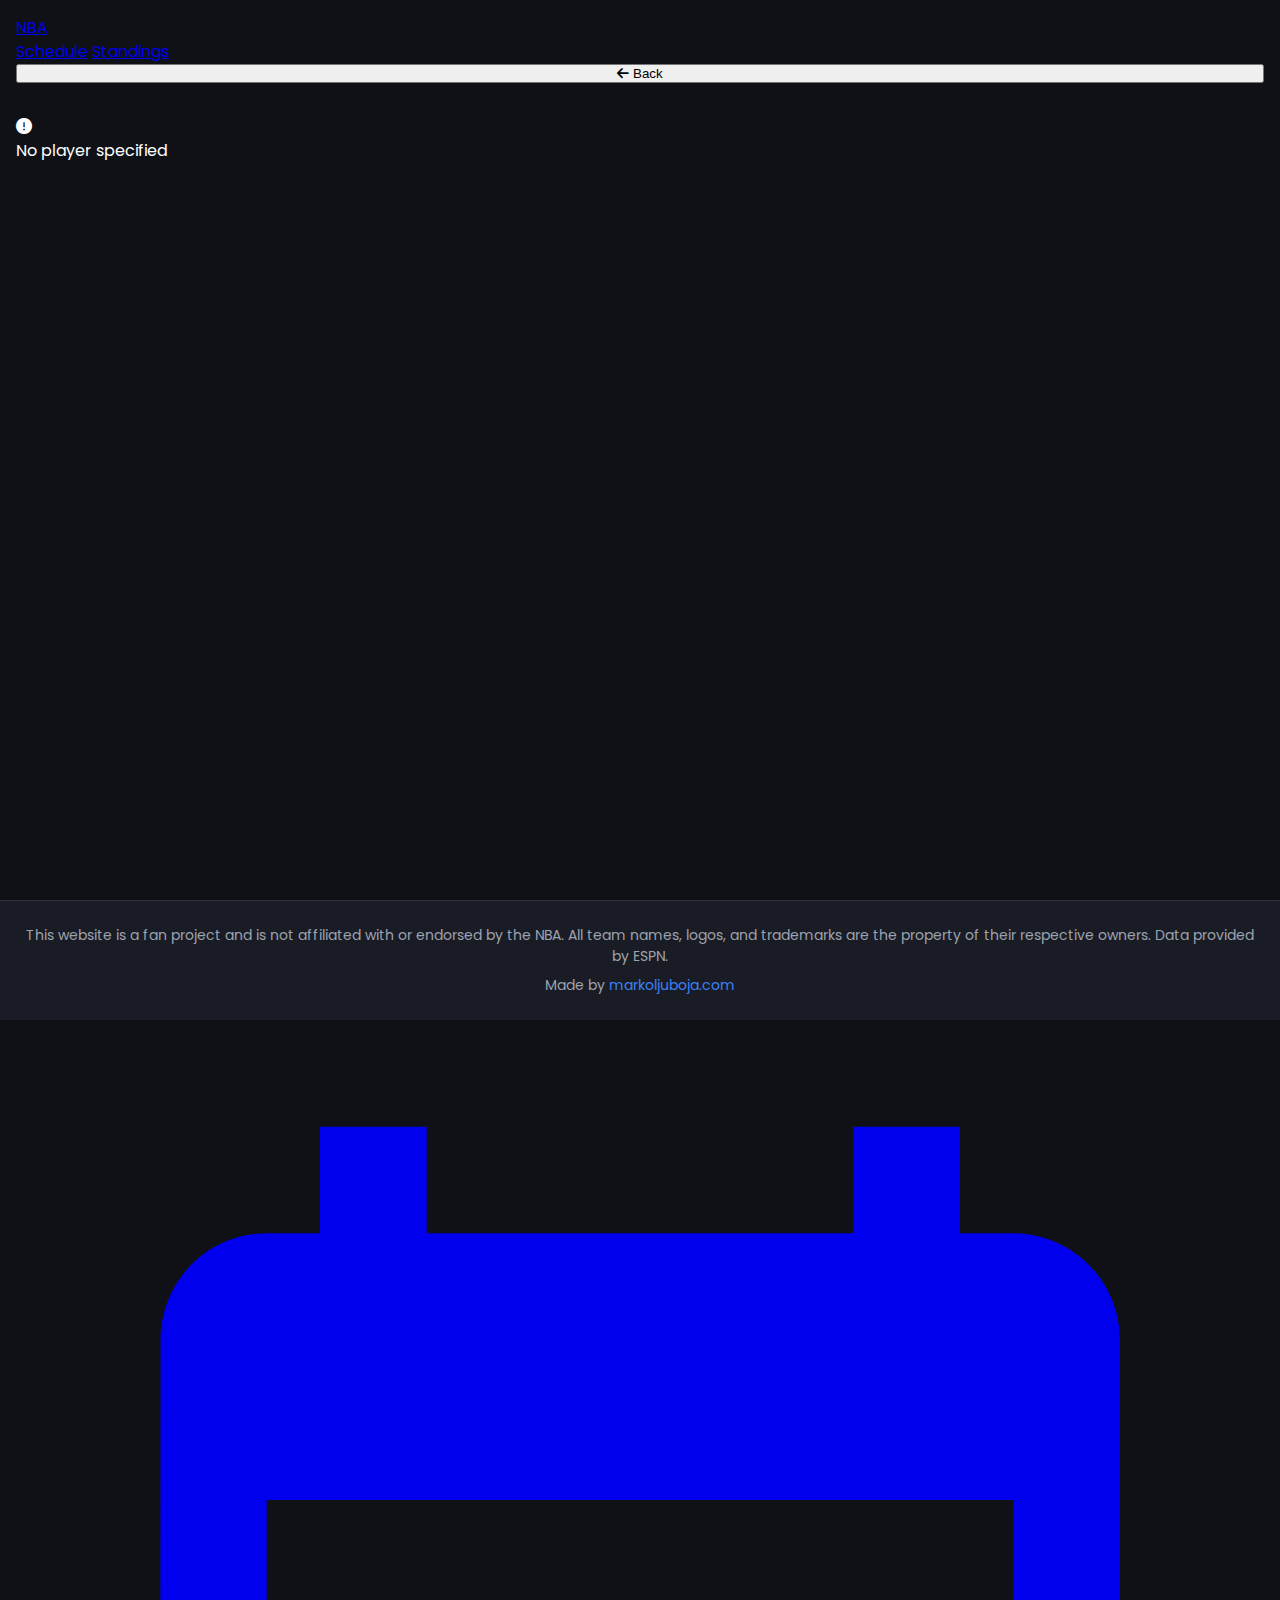
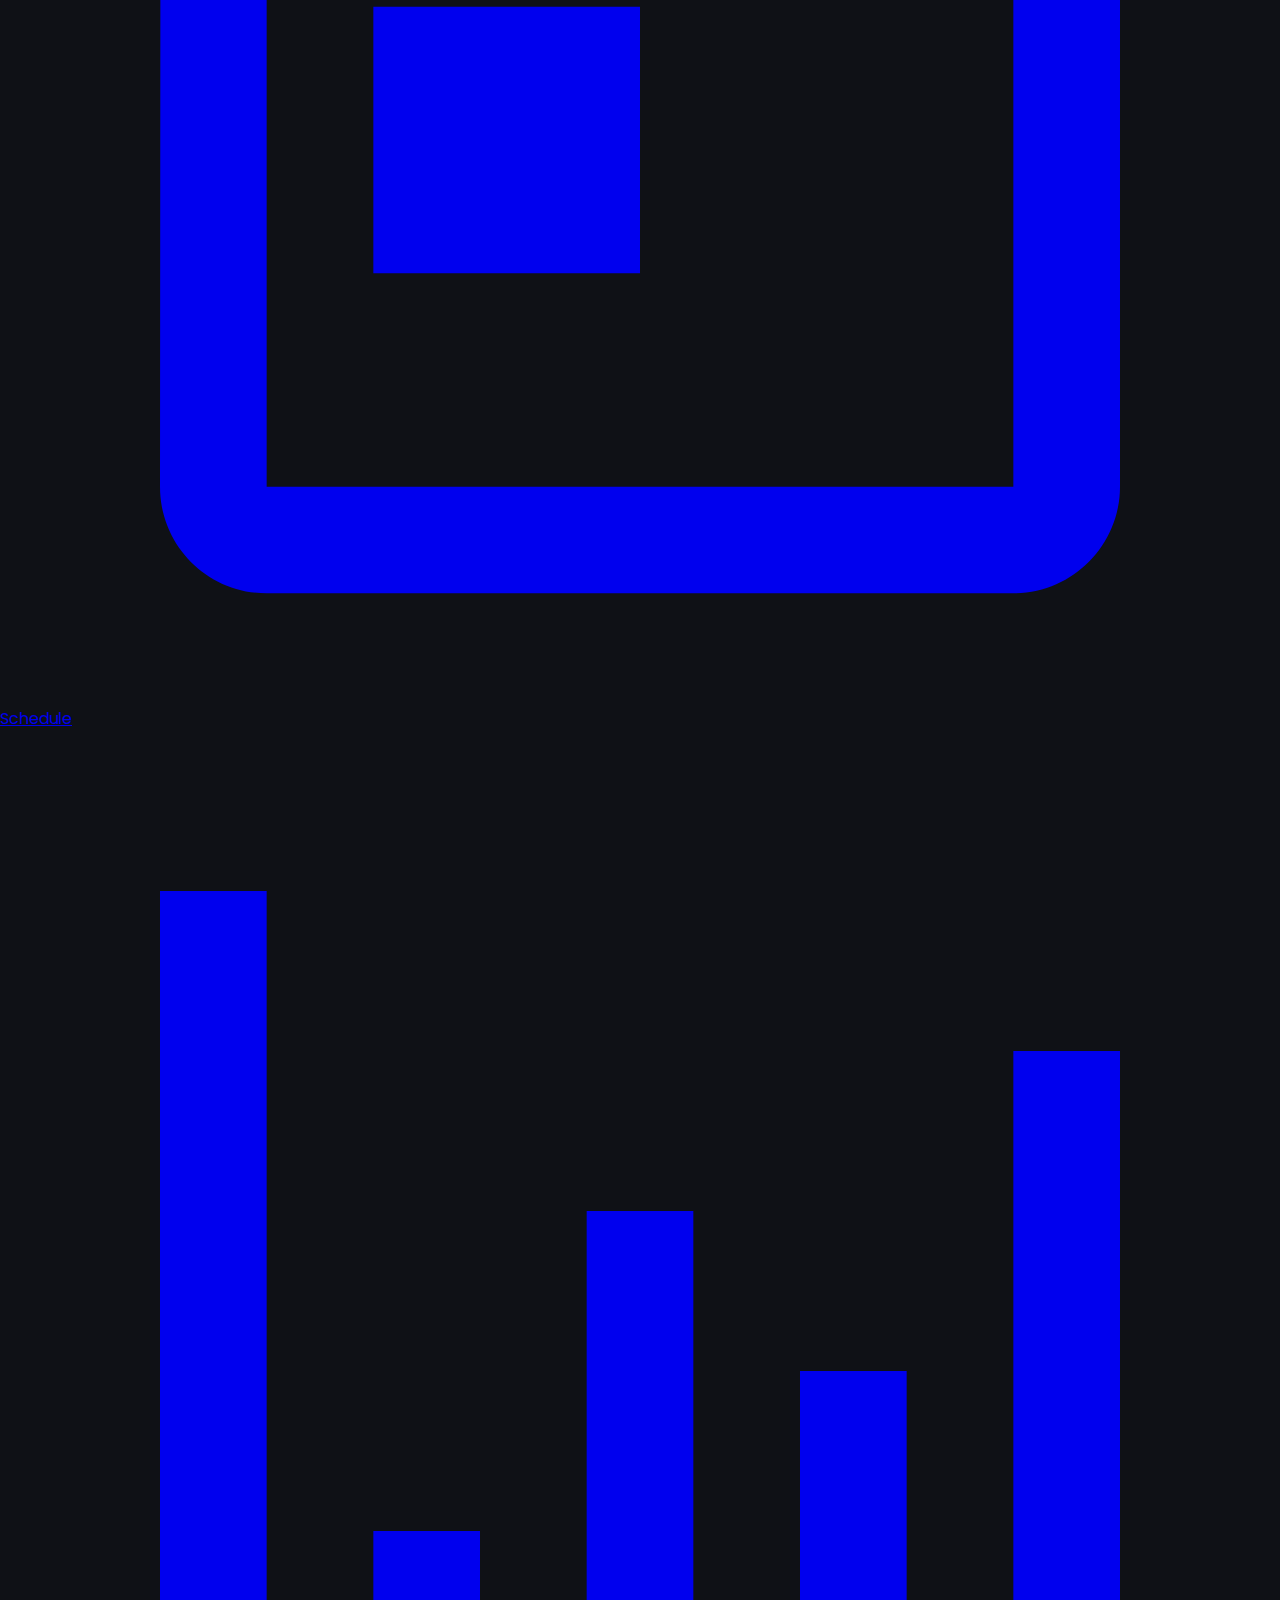
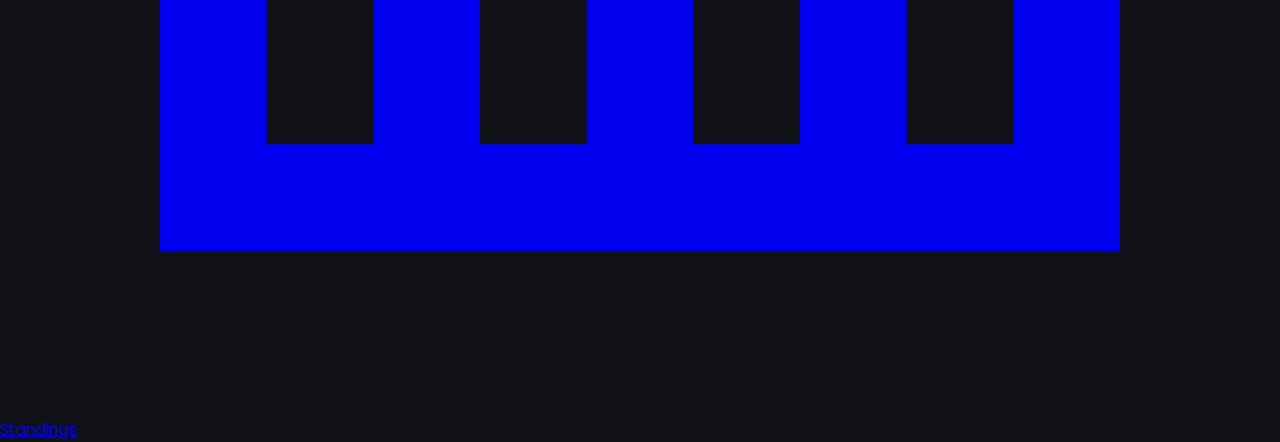
<file: player.html>
<!DOCTYPE html>
<html lang="en">

<head>
  <meta http-equiv="Cache-Control" content="no-cache, no-store, must-revalidate" />
  <meta http-equiv="Pragma" content="no-cache" />
  <meta http-equiv="Expires" content="0" />
  <meta charset="UTF-8" />
  <meta name="viewport" content="width=device-width, initial-scale=1.0, viewport-fit=cover" />
  <meta name="apple-mobile-web-app-status-bar-style" content="black-translucent">
  <meta name="theme-color" content="#0d1117" />
  <title>Player Info - NBA</title>
  <link rel="preconnect" href="https://fonts.googleapis.com" />
  <link rel="preconnect" href="https://fonts.gstatic.com" crossorigin />
  <link href="https://fonts.googleapis.com/css2?family=Poppins:wght@400;500;600;700&display=swap" rel="stylesheet" />

  <link rel="stylesheet" href="https://cdnjs.cloudflare.com/ajax/libs/font-awesome/6.0.0/css/all.min.css"
    referrerpolicy="no-referrer" />

  <link rel="stylesheet" href="css/styles.css" />
  <link rel="shortcut icon" type="image/x-icon" href="favicon.ico" />

</head>

<body>
  <div id="app">
    <header class="site-header">
      <div class="header-content">
        <a href="index.html" class="site-title">NBA</a>
        <nav class="tab-nav">
          <a href="index.html" class="tab-link">Schedule</a>
          <a href="standings.html" class="tab-link">Standings</a>
        </nav>
      </div>
    </header>

    <main>
      <button id="back-button" class="content-back-button">
        <i class="fas fa-arrow-left"></i>
        <span>Back</span>
      </button>

      <div id="player-header" class="player-header">
        <!-- Player header will be dynamically inserted here -->
      </div>

      <div id="player-content" class="player-content">
        <!-- Player stats and info will be dynamically inserted here -->
      </div>
    </main>

    <div id="loading-overlay" class="loading-overlay">
      <div class="loader"></div>
    </div>
  </div>

  <footer class="footer">
    <div class="footer-content">
      <p>
        This website is a fan project and is not affiliated with or endorsed by the NBA. All team names, logos, and
        trademarks are the property of their respective owners.
        Data provided by ESPN.
      </p>
      <p>
        Made by <a href="https://markoljuboja.com" target="_blank" rel="noopener noreferrer">markoljuboja.com</a>
      </p>
    </div>
  </footer>

  <nav class="bottom-nav">
    <a href="index.html" class="bottom-nav-item">
      <svg viewBox="0 0 24 24" fill="currentColor">
        <path
          d="M19 4h-1V2h-2v2H8V2H6v2H5c-1.11 0-1.99.9-1.99 2L3 20c0 1.1.89 2 2 2h14c1.1 0 2-.9 2-2V6c0-1.1-.9-2-2-2zm0 16H5V9h14v11zM7 11h5v5H7z" />
      </svg>
      <span>Schedule</span>
    </a>
    <a href="standings.html" class="bottom-nav-item">
      <svg viewBox="0 0 24 24" fill="currentColor">
        <path d="M3 3v18h18v-2H5V3H3zm4 12h2v4H7v-4zm4-6h2v10h-2V9zm4 3h2v7h-2v-7zm4-6h2v13h-2V6z" />
      </svg>
      <span>Standings</span>
    </a>
  </nav>

  <script src="js/player.js"></script>
</body>

</html>
</file>
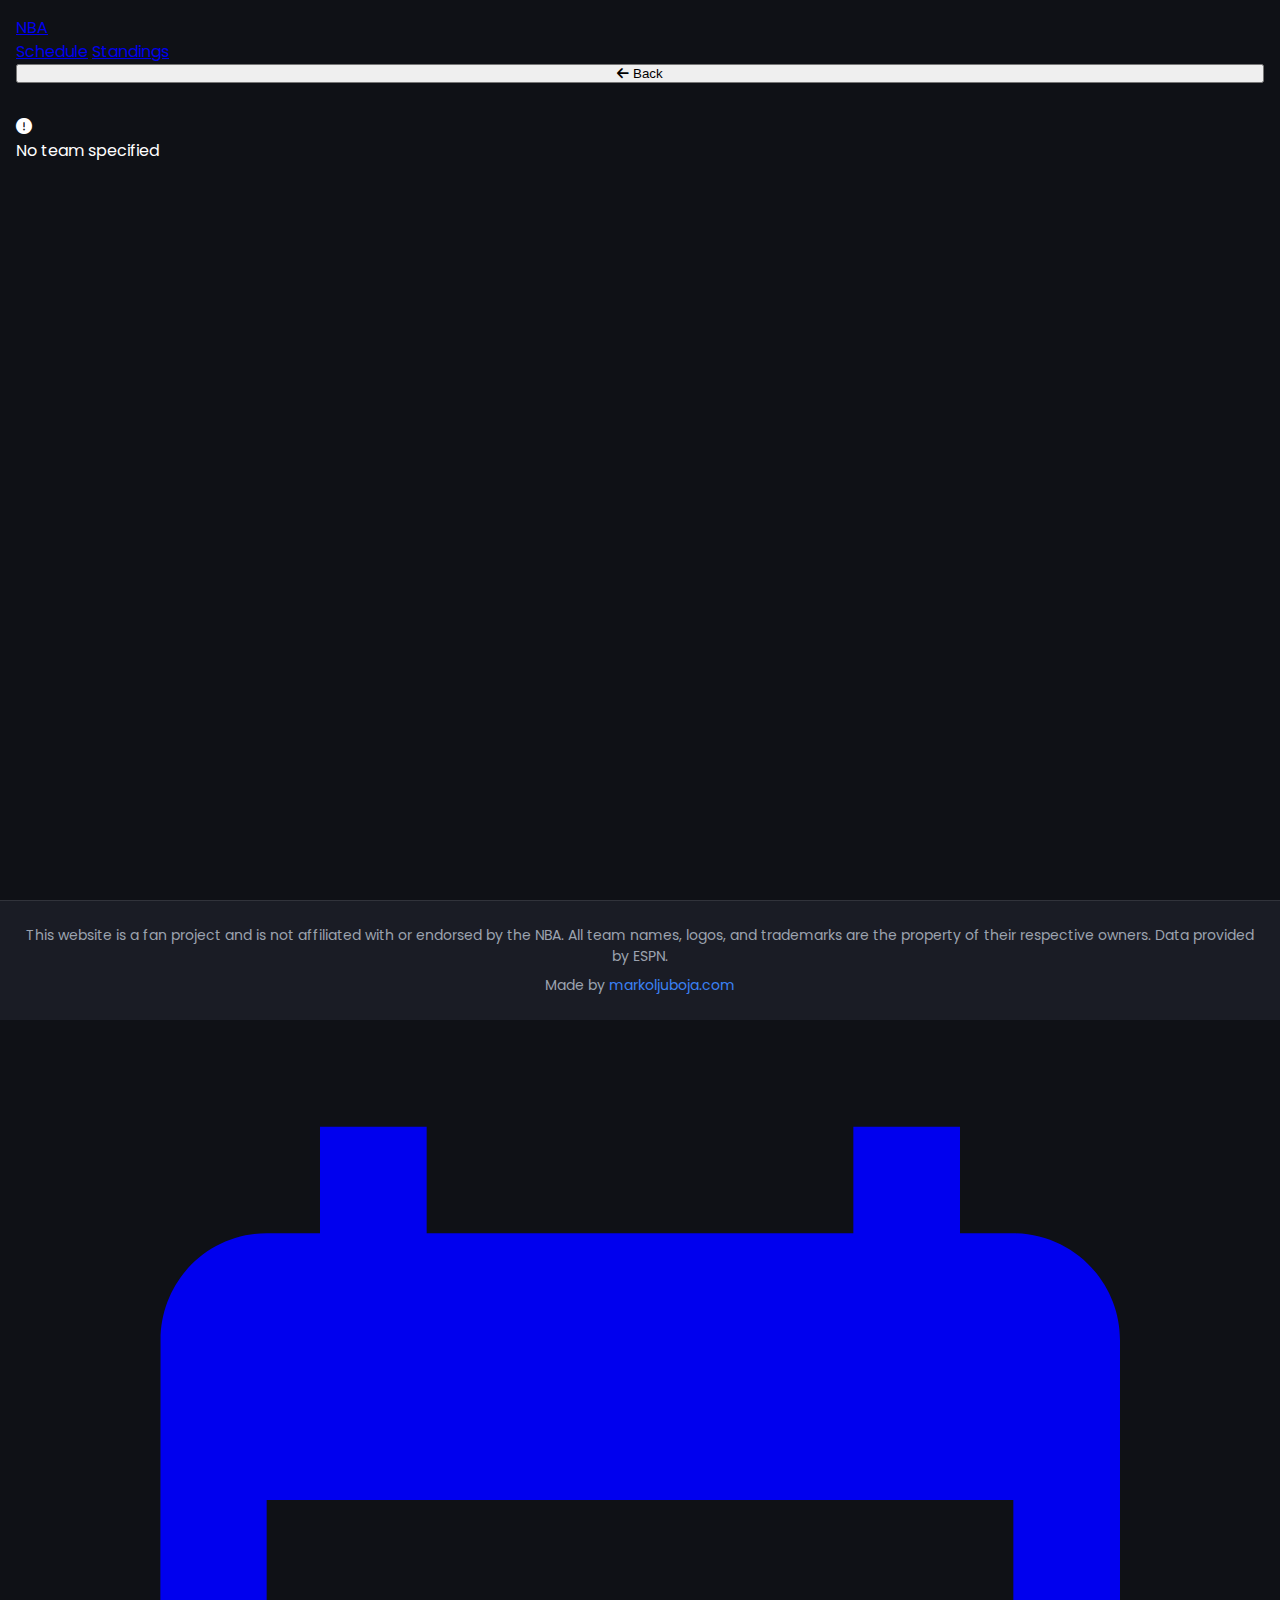
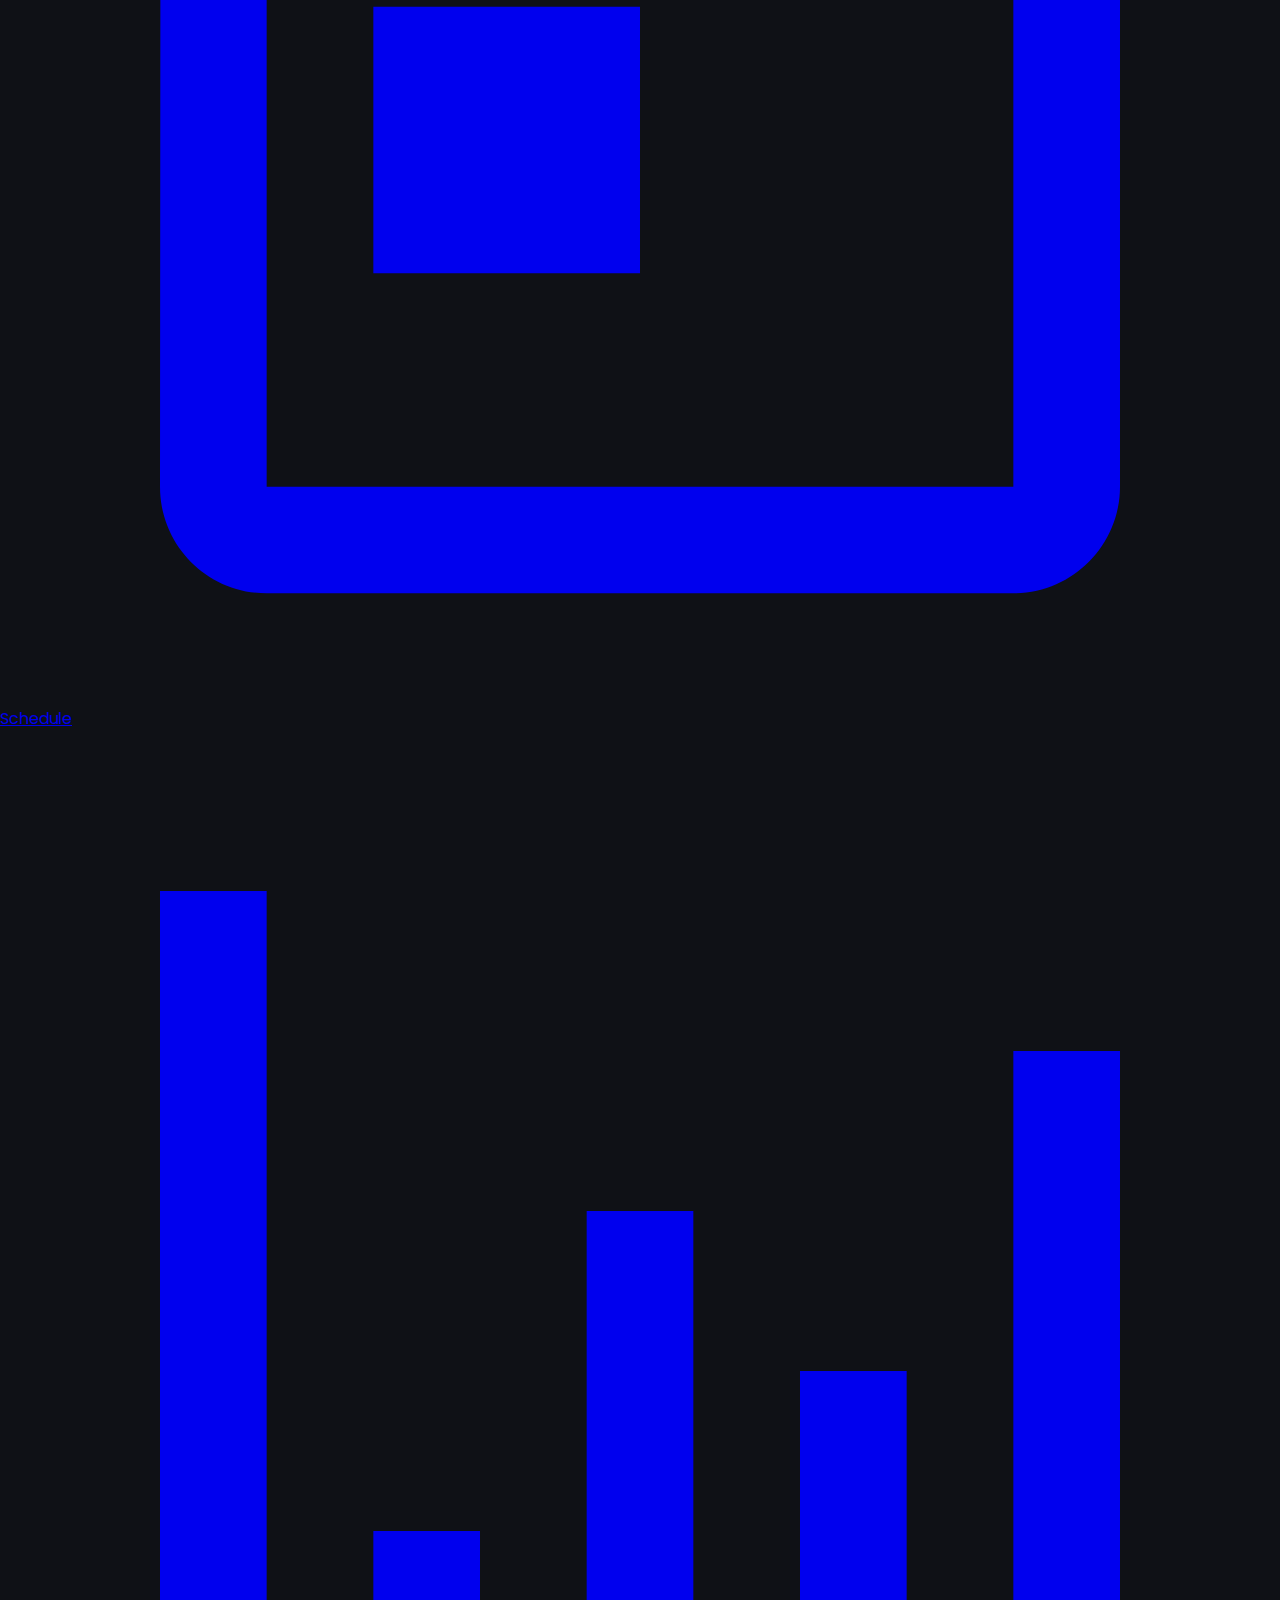
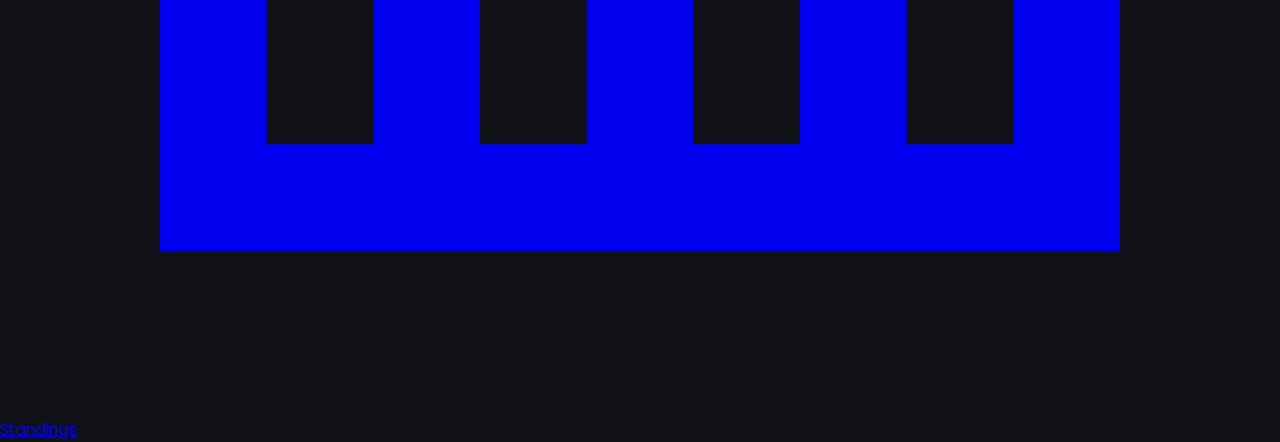
<file: team.html>
<!DOCTYPE html>
<html lang="en">

<head>
  <meta http-equiv="Cache-Control" content="no-cache, no-store, must-revalidate" />
  <meta http-equiv="Pragma" content="no-cache" />
  <meta http-equiv="Expires" content="0" />
  <meta charset="UTF-8" />
  <meta name="viewport" content="width=device-width, initial-scale=1.0, viewport-fit=cover" />
  <meta name="apple-mobile-web-app-status-bar-style" content="black-translucent">
  <meta name="theme-color" content="#0a0e27" />
  <title>Team Info - NBA</title>
  <link rel="preconnect" href="https://fonts.googleapis.com" />
  <link rel="preconnect" href="https://fonts.gstatic.com" crossorigin />
  <link href="https://fonts.googleapis.com/css2?family=Poppins:wght@400;500;600;700&display=swap" rel="stylesheet" />

  <link rel="stylesheet" href="https://cdnjs.cloudflare.com/ajax/libs/font-awesome/6.0.0/css/all.min.css"
    referrerpolicy="no-referrer" />

  <link rel="stylesheet" href="css/styles.css" />
  <link rel="shortcut icon" type="image/x-icon" href="favicon.ico" />

</head>

<body>
  <div id="app">
    <header class="site-header">
      <div class="header-content">
        <a href="index.html" class="site-title">NBA</a>
        <nav class="tab-nav">
          <a href="index.html" class="tab-link">Schedule</a>
          <a href="standings.html" class="tab-link">Standings</a>
        </nav>
      </div>
    </header>

    <main>
      <button id="back-button" class="content-back-button">
        <i class="fas fa-arrow-left"></i>
        <span>Back</span>
      </button>

      <div id="team-header" class="team-header">
        <!-- Team header will be dynamically inserted here -->
      </div>

      <div id="team-content" class="team-content">
        <!-- Team stats and schedule will be dynamically inserted here -->
      </div>
    </main>

    <div id="loading-overlay" class="loading-overlay">
      <div class="loader"></div>
    </div>
  </div>

  <footer class="footer">
    <div class="footer-content">
      <p>
        This website is a fan project and is not affiliated with or endorsed by the NBA. All team names, logos, and
        trademarks are the property of their respective owners.
        Data provided by ESPN.
      </p>
      <p>
        Made by <a href="https://markoljuboja.com" target="_blank" rel="noopener noreferrer">markoljuboja.com</a>
      </p>
    </div>
  </footer>

  <nav class="bottom-nav">
    <a href="index.html" class="bottom-nav-item">
      <svg viewBox="0 0 24 24" fill="currentColor">
        <path
          d="M19 4h-1V2h-2v2H8V2H6v2H5c-1.11 0-1.99.9-1.99 2L3 20c0 1.1.89 2 2 2h14c1.1 0 2-.9 2-2V6c0-1.1-.9-2-2-2zm0 16H5V9h14v11zM7 11h5v5H7z" />
      </svg>
      <span>Schedule</span>
    </a>
    <a href="standings.html" class="bottom-nav-item">
      <svg viewBox="0 0 24 24" fill="currentColor">
        <path d="M3 3v18h18v-2H5V3H3zm4 12h2v4H7v-4zm4-6h2v10h-2V9zm4 3h2v7h-2v-7zm4-6h2v13h-2V6z" />
      </svg>
      <span>Standings</span>
    </a>
  </nav>

  <script src="js/team.js"></script>
</body>

</html>
</file>
<file: css/styles.css>
:root {
  --color-bg: #0f1116;
  --color-card-bg: #1a1c25;
  --color-row-bg: #1f2330;
  --color-text: #ffffff;
  --color-text-muted: #9ca3af;
  --color-border: rgba(255, 255, 255, 0.1);
  --color-accent: #3b82f6;
  --color-win: #10b981;
  --color-live: #ef4444;
  --font-family: 'Poppins', sans-serif;
}

* {
  margin: 0;
  padding: 0;
  box-sizing: border-box;
}

body {
  font-family: var(--font-family);
  background-color: var(--color-bg);
  color: var(--color-text);
  line-height: 1.5;
  -webkit-font-smoothing: antialiased;
}

.footer {
  background-color: var(--color-card-bg); 
  color: var(--color-text-muted); 
  text-align: center;
  padding: 1rem; 
  font-size: 0.875rem; 
  border-top: 1px solid var(--color-border); 
}

.footer-content p {
  margin: 0.5rem 0; 
  line-height: 1.5; 
}

.footer-content a {
  color: var(--color-accent);
  text-decoration: none; 
  transition: color 0.2s ease; 
}

.footer-content a:hover {
  color: white;
  text-decoration: underline;
}

#app {
  min-height: 100vh;
  display: flex;
  flex-direction: column;
  padding: 1rem;
}

main {
  flex: 1;
  display: flex;
  flex-direction: column;
  gap: 1rem;
  max-width: 1800px;
  margin: 0 auto;
  width: 100%;
}

/* Calendar Navigation */
#calendar-nav {
  background: var(--color-card-bg);
  border-radius: 1rem;
  padding: 0.75rem 1rem;
  display: flex;
  align-items: center;
  justify-content: space-between;
  gap: 1.5rem;
  margin-bottom: 1rem;
}

.calendar-nav-btn {
  background: transparent;
  border: none;
  color: var(--color-text);
  width: 2.5rem;
  height: 2.5rem;
  border-radius: 0.5rem;
  cursor: pointer;
  flex-shrink: 0;
  display: flex;
  align-items: center;
  justify-content: center;
  transition: all 0.2s ease;
  font-size: 1.25rem;
}

.calendar-nav-btn:hover {
  background: var(--color-row-bg);
}

.dates-container {
  display: flex;
  gap: 0.5rem;
  flex: 1;
  align-items: center;
  overflow-x: auto;
  scrollbar-width: none;
  -ms-overflow-style: none;
  scroll-behavior: smooth;
  position: relative;
}

.dates-container::-webkit-scrollbar {
  display: none;
}

.calendar-day {
  padding: 0.5rem 1rem;
  border-radius: 0.5rem;
  cursor: pointer;
  white-space: nowrap;
  transition: background-color 0.2s;
  min-width: 4.5rem;
  text-align: center;
  flex-shrink: 0;
}

.calendar-day.selected {
  background: var(--color-accent);
  color: white;
}

/* Date Display */
.date-display {
  font-size: 1.75rem;
  font-weight: 600;
  color: var(--color-accent);
  margin: 1rem 0;
}

/* Games Grid */
.games-grid {
  display: grid;
  gap: 1rem;
  grid-template-columns: repeat(auto-fill, minmax(350px, 1fr));
}

.game-card {
  background: var(--color-card-bg);
  border-radius: 0.75rem;
  overflow: hidden;
}

.team-row {
  display: flex;
  align-items: center;
  padding: 0.75rem 1rem;
  gap: 0.75rem;
  background: var(--color-card-bg);
}

.team-row:nth-child(odd) {
  background: var(--color-row-bg);
}

.team-info {
  display: flex;
  align-items: center;
  gap: 0.75rem;
  flex: 1;
}

/* Team Logo Styles */
.team-logo {
  width: 28px;
  height: 28px;
  background-image: url('../assets/nba-sprite-sheet.png');
  background-repeat: no-repeat;
  background-size: 168px 140px;
}

/* Team Logo Positions */
.team-logo.atlanta-hawks { background-position: 0 0; }
.team-logo.boston-celtics { background-position: -28px 0; }
.team-logo.brooklyn-nets { background-position: -56px 0; }
.team-logo.charlotte-hornets { background-position: -84px 0; }
.team-logo.chicago-bulls { background-position: -112px 0; }
.team-logo.cleveland-cavaliers { background-position: -140px 0; }

.team-logo.dallas-mavericks { background-position: 0 -28px; }
.team-logo.denver-nuggets { background-position: -28px -28px; }
.team-logo.detroit-pistons { background-position: -56px -28px; }
.team-logo.golden-state-warriors { background-position: -84px -28px; }
.team-logo.houston-rockets { background-position: -112px -28px; }
.team-logo.indiana-pacers { background-position: -140px -28px; }

.team-logo.la-clippers { background-position: 0 -56px; }
.team-logo.los-angeles-lakers { background-position: -28px -56px; }
.team-logo.memphis-grizzlies { background-position: -56px -56px; }
.team-logo.miami-heat { background-position: -84px -56px; }
.team-logo.milwaukee-bucks { background-position: -112px -56px; }
.team-logo.minnesota-timberwolves { background-position: -140px -56px; }

.team-logo.new-orleans-pelicans { background-position: 0 -84px; }
.team-logo.new-york-knicks { background-position: -28px -84px; }
.team-logo.oklahoma-city-thunder { background-position: -56px -84px; }
.team-logo.orlando-magic { background-position: -84px -84px; }
.team-logo.philadelphia-76ers { background-position: -112px -84px; }
.team-logo.phoenix-suns { background-position: -140px -84px; }

.team-logo.portland-trail-blazers { background-position: 0 -112px; }
.team-logo.sacramento-kings { background-position: -28px -112px; }
.team-logo.san-antonio-spurs { background-position: -56px -112px; }
.team-logo.toronto-raptors { background-position: -84px -112px; }
.team-logo.utah-jazz { background-position: -112px -112px; }
.team-logo.washington-wizards { background-position: -140px -112px; }

.team-name {
  font-size: 0.9375rem;
  font-weight: 500;
  color: var(--color-text);
}

.team-score {
  font-size: 1.25rem;
  font-weight: 600;
  min-width: 3ch;
  text-align: right;
}

.winner {
  color: var(--color-win);
}

.game-status {
  text-align: center;
  font-size: 0.875rem;
  color: var(--color-text-muted);
  padding: 0.5rem;
  border-top: 1px solid var(--color-border);
  display: flex;
  align-items: center;
  justify-content: center;
  gap: 0.5rem;
}

.live-indicator {
  width: 6px;
  height: 6px;
  background-color: var(--color-live);
  border-radius: 50%;
  animation: pulse 2s infinite;
}

.loading-overlay {
  position: fixed;
  top: 0;
  left: 0;
  right: 0;
  bottom: 0;
  background: var(--color-bg);
  display: none;
  align-items: center;
  justify-content: center;
  z-index: 1000;
}

.loading-overlay.visible {
  display: flex;
}

.loader {
  width: 40px;
  height: 40px;
  border: 3px solid var(--color-border);
  border-top-color: var(--color-accent);
  border-radius: 50%;
  animation: spin 1s linear infinite;
}

@keyframes pulse {
  0% {
    transform: scale(0.95);
    opacity: 0.8;
  }
  50% {
    transform: scale(1);
    opacity: 1;
  }
  100% {
    transform: scale(0.95);
    opacity: 0.8;
  }
}

@keyframes spin {
  to {
    transform: rotate(360deg);
  }
}

/* Desktop/Tablet: Center the displayed dates */
@media (min-width: 768px) {
  .dates-container {
    justify-content: center;
  }
}

/* Mobile: no arrows, lazy load dates, allow horizontal scroll */
@media (max-width: 768px) {
  #app {
    padding: 0.5rem;
  }

  .games-grid {
    grid-template-columns: 1fr;
  }

  #prevDate, #nextDate {
    display: none;
  }

  .team-name {
    font-size: 0.875rem;
  }

  .team-score {
    font-size: 1.125rem;
  }

  .date-display {
    font-size: 1.5rem;
    margin: 0.75rem 0;
  }

  .calendar-day {
    padding: 0.375rem 0.75rem;
  }

  /* On mobile, do not center all dates since user can scroll */
  .dates-container {
    justify-content: flex-start;
  }
}
</file>
